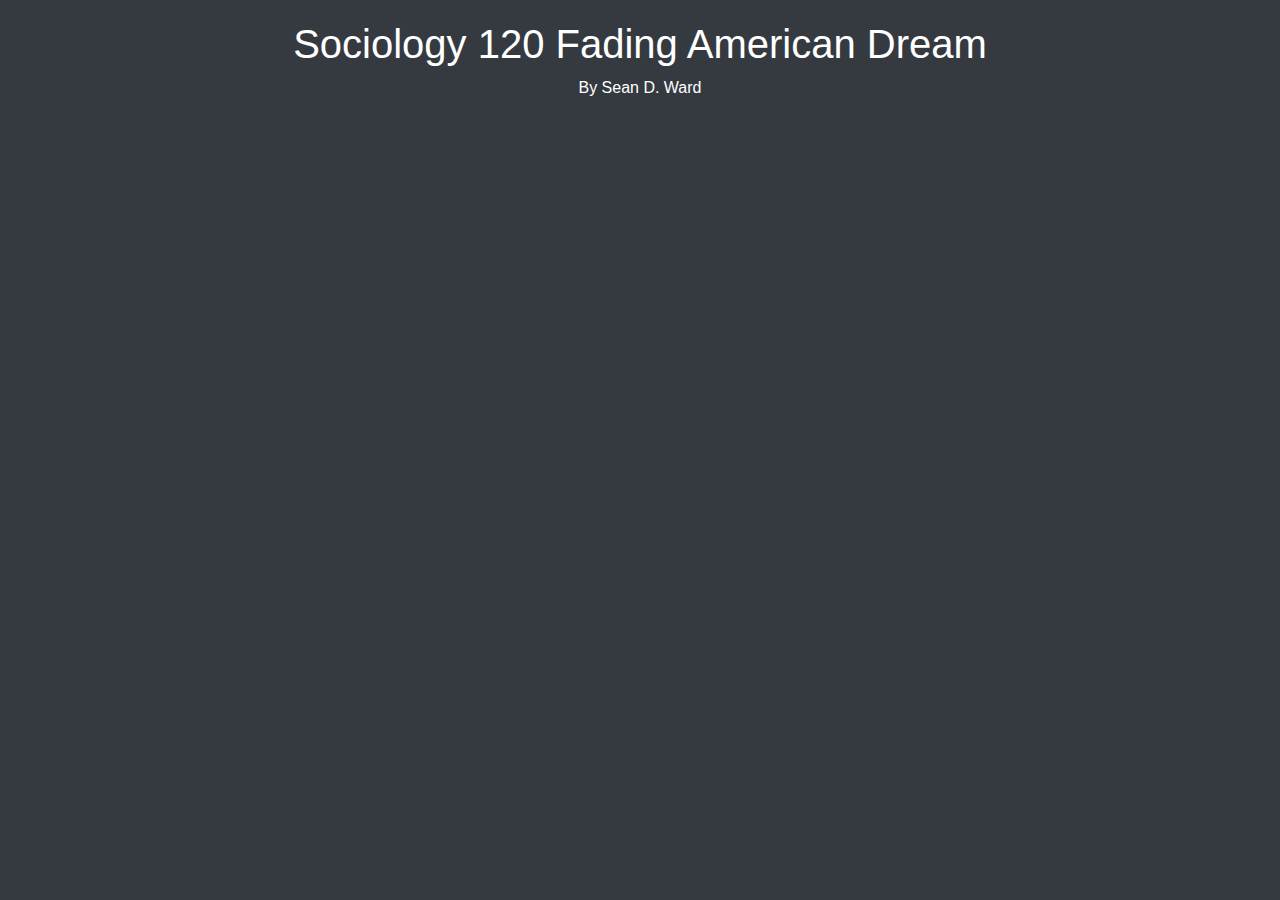
<file: index.html>
<!DOCTYPE html>
<html lang="en">
  <head>
    <meta charset="UTF-8" />
    <meta name="viewport" content="width=device-width, initial-scale=1.0" />
    <title>Sociology - Fading American Dream</title>
    <link
      rel="stylesheet"
      href="https://stackpath.bootstrapcdn.com/bootstrap/4.5.2/css/bootstrap.min.css"
    />
    <link rel="stylesheet" href="styles.css" />
  </head>

  <div class="header fade-in">
    <h1 class="fade-in">Sociology 120 Fading American Dream</h1>
    <p class="fade-in">By Sean D. Ward</p>
  </div>

  <body>
    <div class="container mt-5 fade-in">
      <div class="row">
        <div class="col-md-6">
          <div class="card bg-dark text-white">
            <div class="card-body fade-in">
              <h5 class="card-title fade-in">Fading Dream Part 1</h5>
              <p class="card-text fade-in">
                taking a surface levell look at housing unaffordabilty and it's
                implications to the fading american dream
              </p>
              <a href="presentation1.html" class="btn btn-primary fade-in"
                >Go to Presentation 1</a
              >
            </div>
          </div>
        </div>

        <div class="col-md-6 fade-in">
          <div class="card bg-dark text-white">
            <div class="card-body fade-in">
              <h5 class="card-title fade-in">Fading Dream Part 2</h5>
              <p class="card-text fade-in">
                Taking a deeper dive on housing unaffordablity and lack of a
                living wage
              </p>
              <a href="presentation2.html" class="btn btn-primary fade-in"
                >Go to Presentation 2</a
              >
            </div>
          </div>
        </div>

        <div class="col-md-6 fade-in">
          <div class="card bg-dark text-white">
            <div class="card-body fade-in">
              <h5 class="card-title fade-in">Fading Dream Final Part</h5>
              <p class="card-text fade-in">
                Reflecting on the past and crafting optimal tatics to spearhead
                change.
              </p>
              <a href="presentation3.html" class="btn btn-primary fade-in"
                >Go to Presentation 3</a
              >
            </div>
          </div>
        </div>
      </div>
    </div>

    <script src="https://code.jquery.com/jquery-3.5.1.slim.min.js"></script>
    <script src="https://cdn.jsdelivr.net/npm/@popperjs/core@2.10.2/dist/umd/popper.min.js"></script>
    <script src="https://stackpath.bootstrapcdn.com/bootstrap/4.5.2/js/bootstrap.min.js"></script>
    <script src="fade.js"></script>
  </body>
</html>
</file>
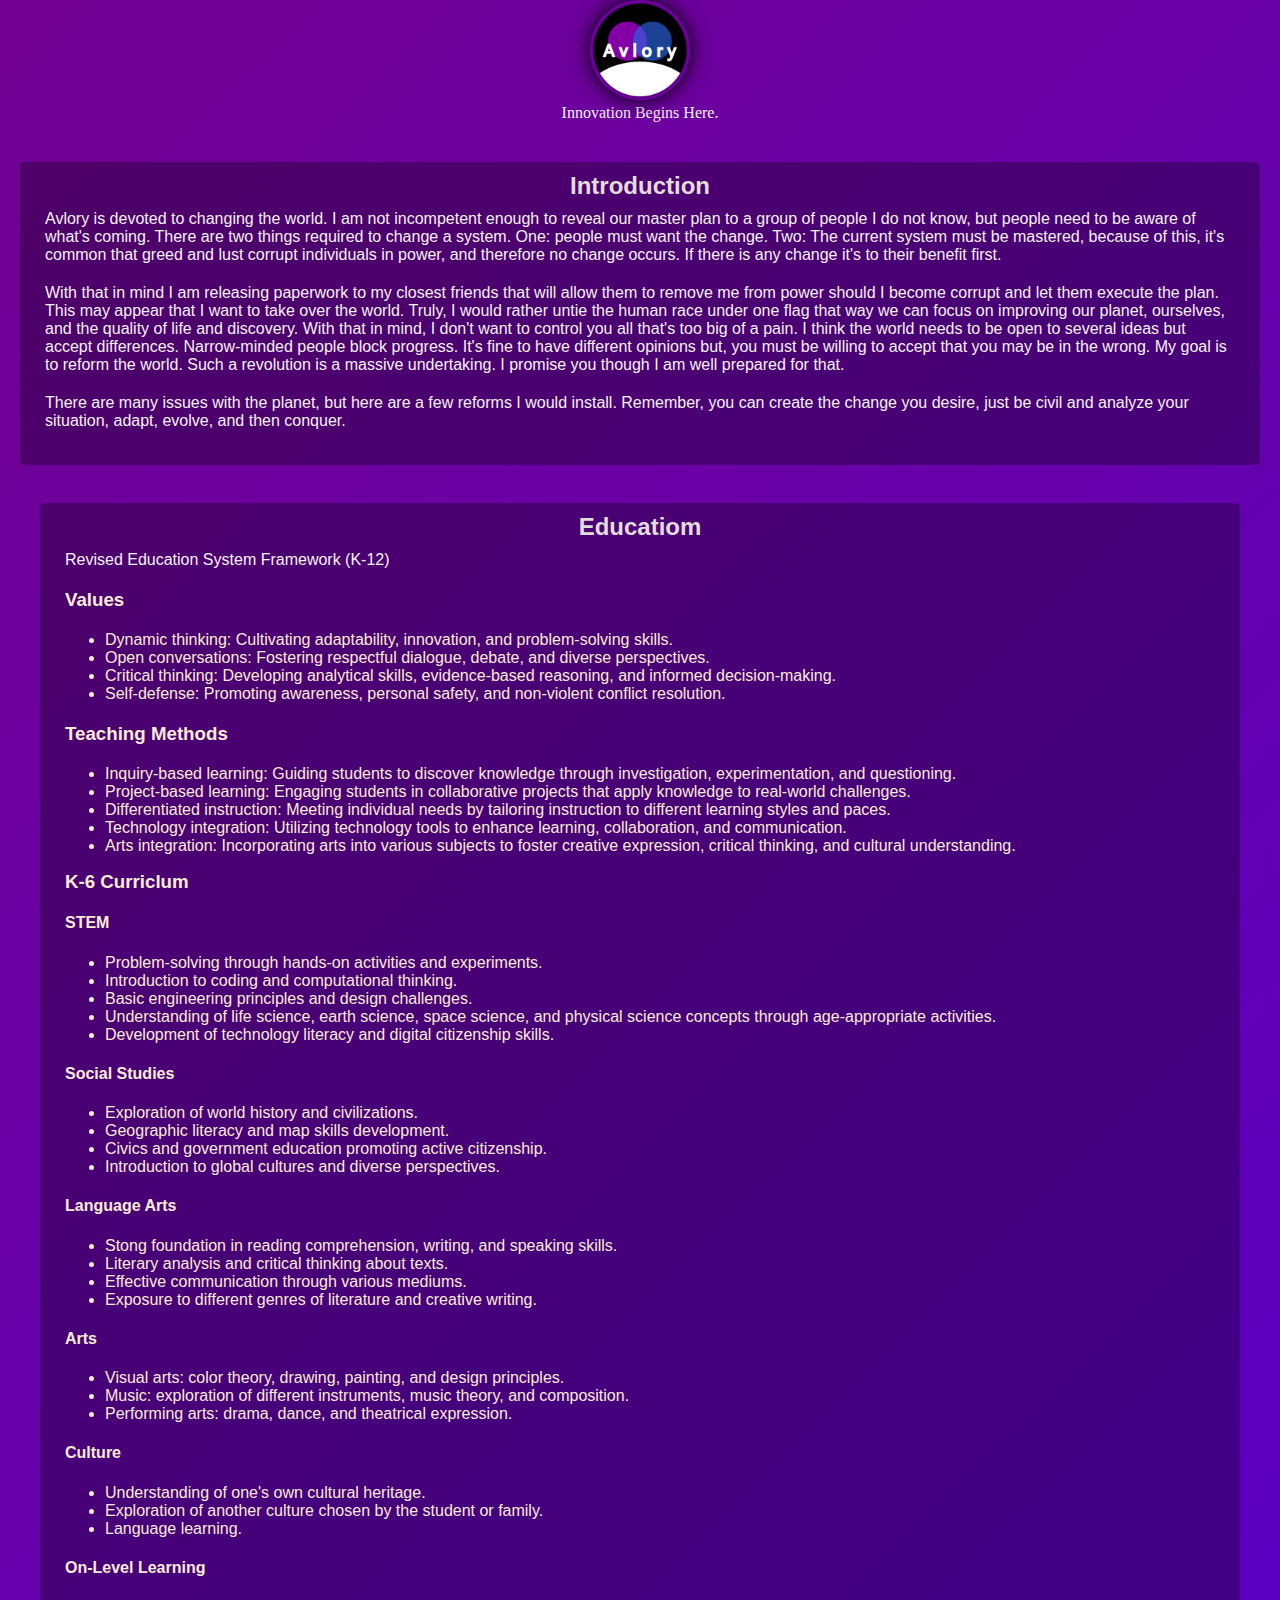
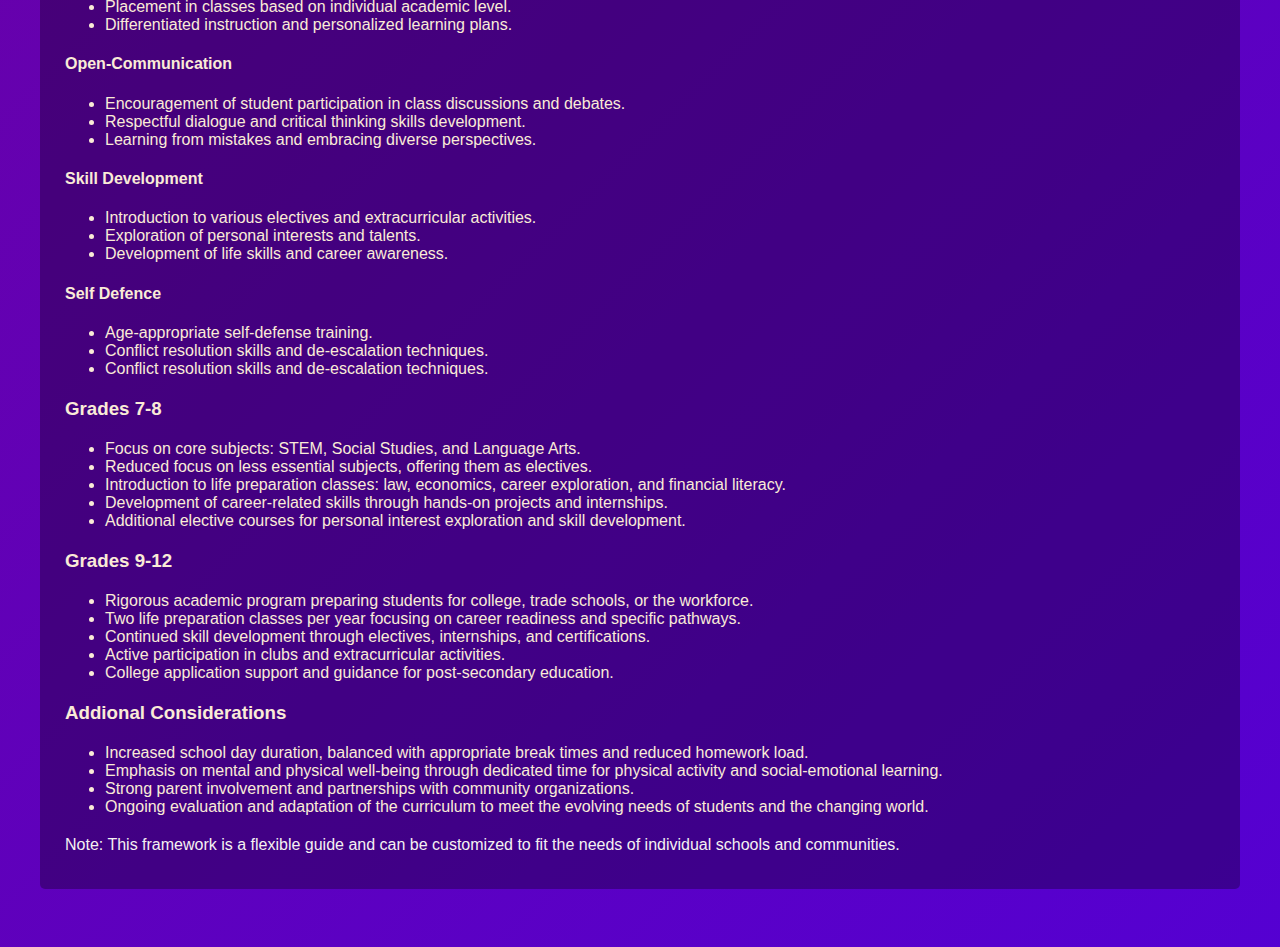
<file: bestsoultion.html>
<!DOCTYPE html>
<html lang="en">
<head>
    <meta charset="UTF-8">
    <meta name="viewport" content="width=device-width, initial-scale=1.0">
    <title>AVLORY SHALL RULE!!!!!
    </title>
    <link rel="stylesheet" href="av.css" />
</head>
    <body>
        <div class="header-content shift fade-in">
            <div class="logo">
                <img src="Main.png" class="main-image" alt="Logo" id="logo">
            </div>
            <p id="slogan">Innovation Begins Here.</p>
        </div>


            <div class="container fade-in">
            <div class="row">
                <div class="col-xl-6 left-text increase">
                    <h2><strong>Introduction</strong></h2>
                    <p>Avlory is devoted to changing the world. I am not incompetent enough to reveal our master plan to a group of people I do not know, but people need to be aware of what's coming. There are two things required to change a system. One: people must want the change. Two: The current system must be mastered, because of this, it's common that greed and lust corrupt individuals in power, and therefore no change occurs. If there is any change it's to their benefit first. </p>
        <p>With that in mind I am releasing paperwork to my closest friends that will allow them to remove me from power should I become corrupt and let them execute the plan. This may appear that I want to take over the world. Truly, I would rather untie the human race under one flag that way we can focus on improving our planet, ourselves, and the quality of life and discovery. With that in mind, I don't want to control you all that's too big of a pain. I think the world needs to be open to several ideas but accept differences. Narrow-minded people block progress. It's fine to have different opinions but, you must be willing to accept that you may be in the wrong. My goal is to reform the world. Such a revolution is a massive undertaking. I promise you though I am well prepared for that.</p>
        <p>There are many issues with the planet, but here are a few reforms I would install. Remember, you can create the change you desire,  just be civil and analyze your situation, adapt, evolve, and then conquer.</p>
                </div>
                <br>
            </div>


            <div class="container fade-in">
            <div class="row">
                <div class="col-xl-6 right-text increase">
                    <h2><strong>Educatiom</strong></h2>
                    <p>Revised Education System Framework (K-12)</p>
                    <h3>Values</h3>
                    <p>
                        <ul>
                            <li>Dynamic thinking: Cultivating adaptability, innovation, and problem-solving skills.</li>
                            <li>Open conversations: Fostering respectful dialogue, debate, and diverse perspectives.</li>
                            <li>Critical thinking: Developing analytical skills, evidence-based reasoning, and informed decision-making.</li>
                            <li>Self-defense: Promoting awareness, personal safety, and non-violent conflict resolution.</li>
                        </ul>
                    </p>
                    <h3>Teaching Methods</h3>
                    <p>
                        <ul>
                            <li>Inquiry-based learning: Guiding students to discover knowledge through investigation, experimentation, and questioning.</li>
                            <li>Project-based learning: Engaging students in collaborative projects that apply knowledge to real-world challenges.</li>
                            <li>Differentiated instruction: Meeting individual needs by tailoring instruction to different learning styles and paces.</li>
                            <li>Technology integration: Utilizing technology tools to enhance learning, collaboration, and communication.</li>
                            <li>Arts integration: Incorporating arts into various subjects to foster creative expression, critical thinking, and cultural understanding.</li>
                        </ul>
                        <h3>K-6 Curriclum</h3>
                        <p>
                            <h4>STEM</h4>
                            <ul>
                                <li>Problem-solving through hands-on activities and experiments.</li>
                                <li>Introduction to coding and computational thinking.</li>
                                <li>Basic engineering principles and design challenges.</li>
                                <li>Understanding of life science, earth science, space science, and physical science concepts through age-appropriate activities.</li>
                                <li>Development of technology literacy and digital citizenship skills.</li>
                            </ul>
                        </p>
                        <p>
                            <h4>Social Studies</h4>
                            <ul>
                                <li>Exploration of world history and civilizations.</li>
                                <li>Geographic literacy and map skills development.</li>
                                <li>Civics and government education promoting active citizenship.</li>
                                <li>Introduction to global cultures and diverse perspectives.</li>
                            </ul>
                        </p>
                        <p>
                            <h4>Language Arts</h4>
                            <ul>
                                <li>Stong foundation in reading comprehension, writing, and speaking skills.</li>
                                <li>Literary analysis and critical thinking about texts.</li>
                                <li>Effective communication through various mediums.</li>
                                <li>Exposure to different genres of literature and creative writing.</li>
                            </ul>
                        </p>
                        <p>
                            <h4>Arts</h4>
                            <ul>
                                <li>Visual arts: color theory, drawing, painting, and design principles.</li>
                                <li>Music: exploration of different instruments, music theory, and composition.</li>
                                <li>Performing arts: drama, dance, and theatrical expression.</li>
                            </ul>
                        </p>
                        <p>
                            <h4>Culture</h4>
                            <ul>
                                <li>Understanding of one's own cultural heritage.</li>
                                <li>Exploration of another culture chosen by the student or family.</li>
                                <li>Language learning.</li>
                            </ul>
                        </p>
                        <p>
                            <h4>On-Level Learning</h4>
                            <ul>
                                <li>Placement in classes based on individual academic level.</li>
                                <li>Differentiated instruction and personalized learning plans.</li>
                            </ul>
                        </p>
                        <p>
                            <h4>Open-Communication</h4>
                            <ul>
                                <li>Encouragement of student participation in class discussions and debates.</li>
                                <li>Respectful dialogue and critical thinking skills development.</li>
                                <li>Learning from mistakes and embracing diverse perspectives.</li>
                            </ul>
                        </p>
                        <p>
                            <h4>Skill Development</h4>
                            <ul>
                                <li>Introduction to various electives and extracurricular activities.</li>
                                <li>Exploration of personal interests and talents.</li>
                                <li>Development of life skills and career awareness.</li>
                            </ul>
                        </p>
                        <p>
                            <h4>Self Defence</h4>
                            <ul>
                                <li>Age-appropriate self-defense training.</li>
                                <li>Conflict resolution skills and de-escalation techniques.</li>
                                <li>Conflict resolution skills and de-escalation techniques.</li>
                            </ul>
                        </p>
                        <h3>Grades 7-8</h3>
                        <p>
                            <ul>
                                <li>Focus on core subjects: STEM, Social Studies, and Language Arts.
</li>
                                <li>Reduced focus on less essential subjects, offering them as electives.
</li>
                                <li>Introduction to life preparation classes: law, economics, career exploration, and financial literacy.
</li>
                                <li>Development of career-related skills through hands-on projects and internships.</li>
                                <li>Additional elective courses for personal interest exploration and skill development.
</li>
                            </ul>
                        </p>
                        <h3>Grades 9-12</h3>
                        <p>
                            <ul>
                                <li>Rigorous academic program preparing students for college, trade schools, or the workforce.</li>
                                <li>Two life preparation classes per year focusing on career readiness and specific pathways.</li>
                                <li>Continued skill development through electives, internships, and certifications.</li>
                                <li>Active participation in clubs and extracurricular activities.</li>
                                <li>College application support and guidance for post-secondary education.</li>
                            </ul>
                        </p>
                        <h3>Addional Considerations</h3>
                        <p>
                            <ul>
                                <li>Increased school day duration, balanced with appropriate break times and reduced homework load.</li>
                                <li>Emphasis on mental and physical well-being through dedicated time for physical activity and social-emotional learning.</li>
                                <li>Strong parent involvement and partnerships with community organizations.</li>
                                <li>Ongoing evaluation and adaptation of the curriculum to meet the evolving needs of students and the changing world.</li>
                            </ul>
                        </p>
                        <p>Note: This framework is a flexible guide and can be customized to fit the needs of individual schools and communities.</p>
                    </p>
                </div>
                <br>
            </div>

    <script src="fade.js"></script>
</body>
</html>
</file>
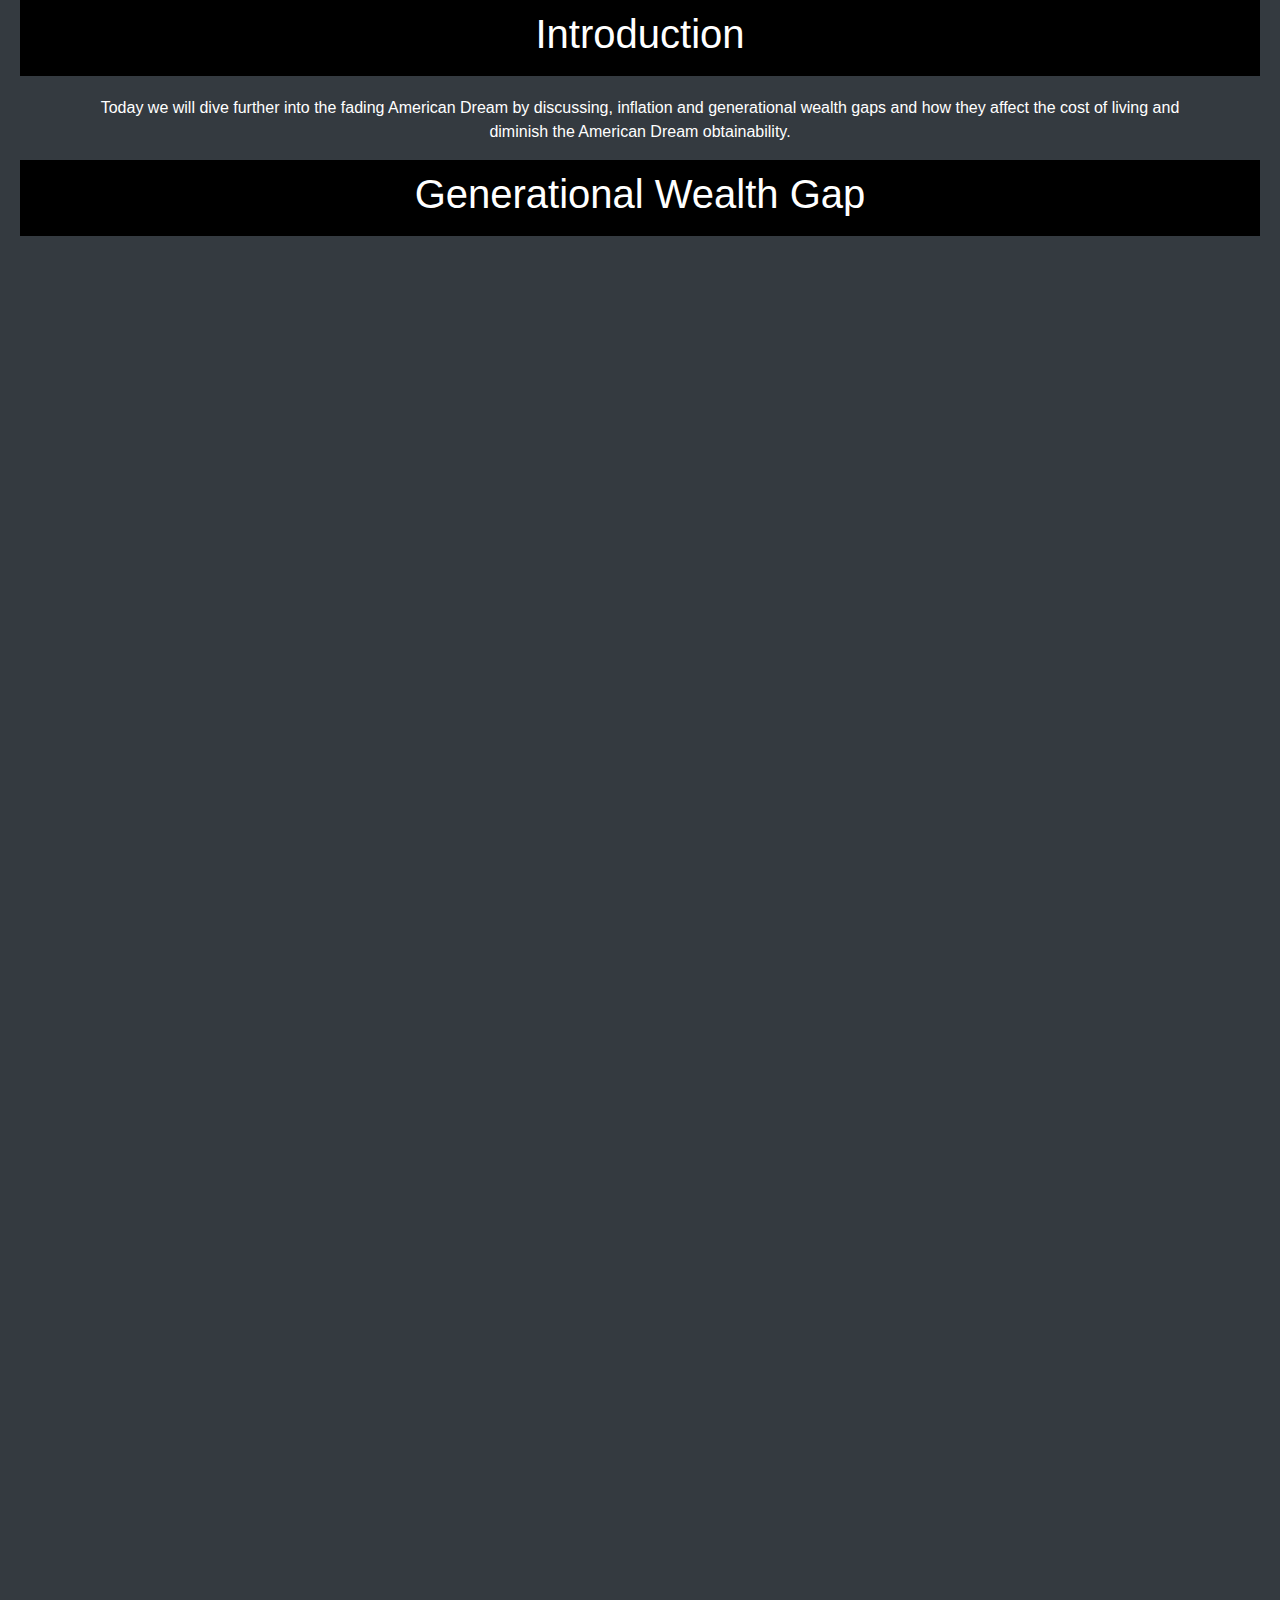
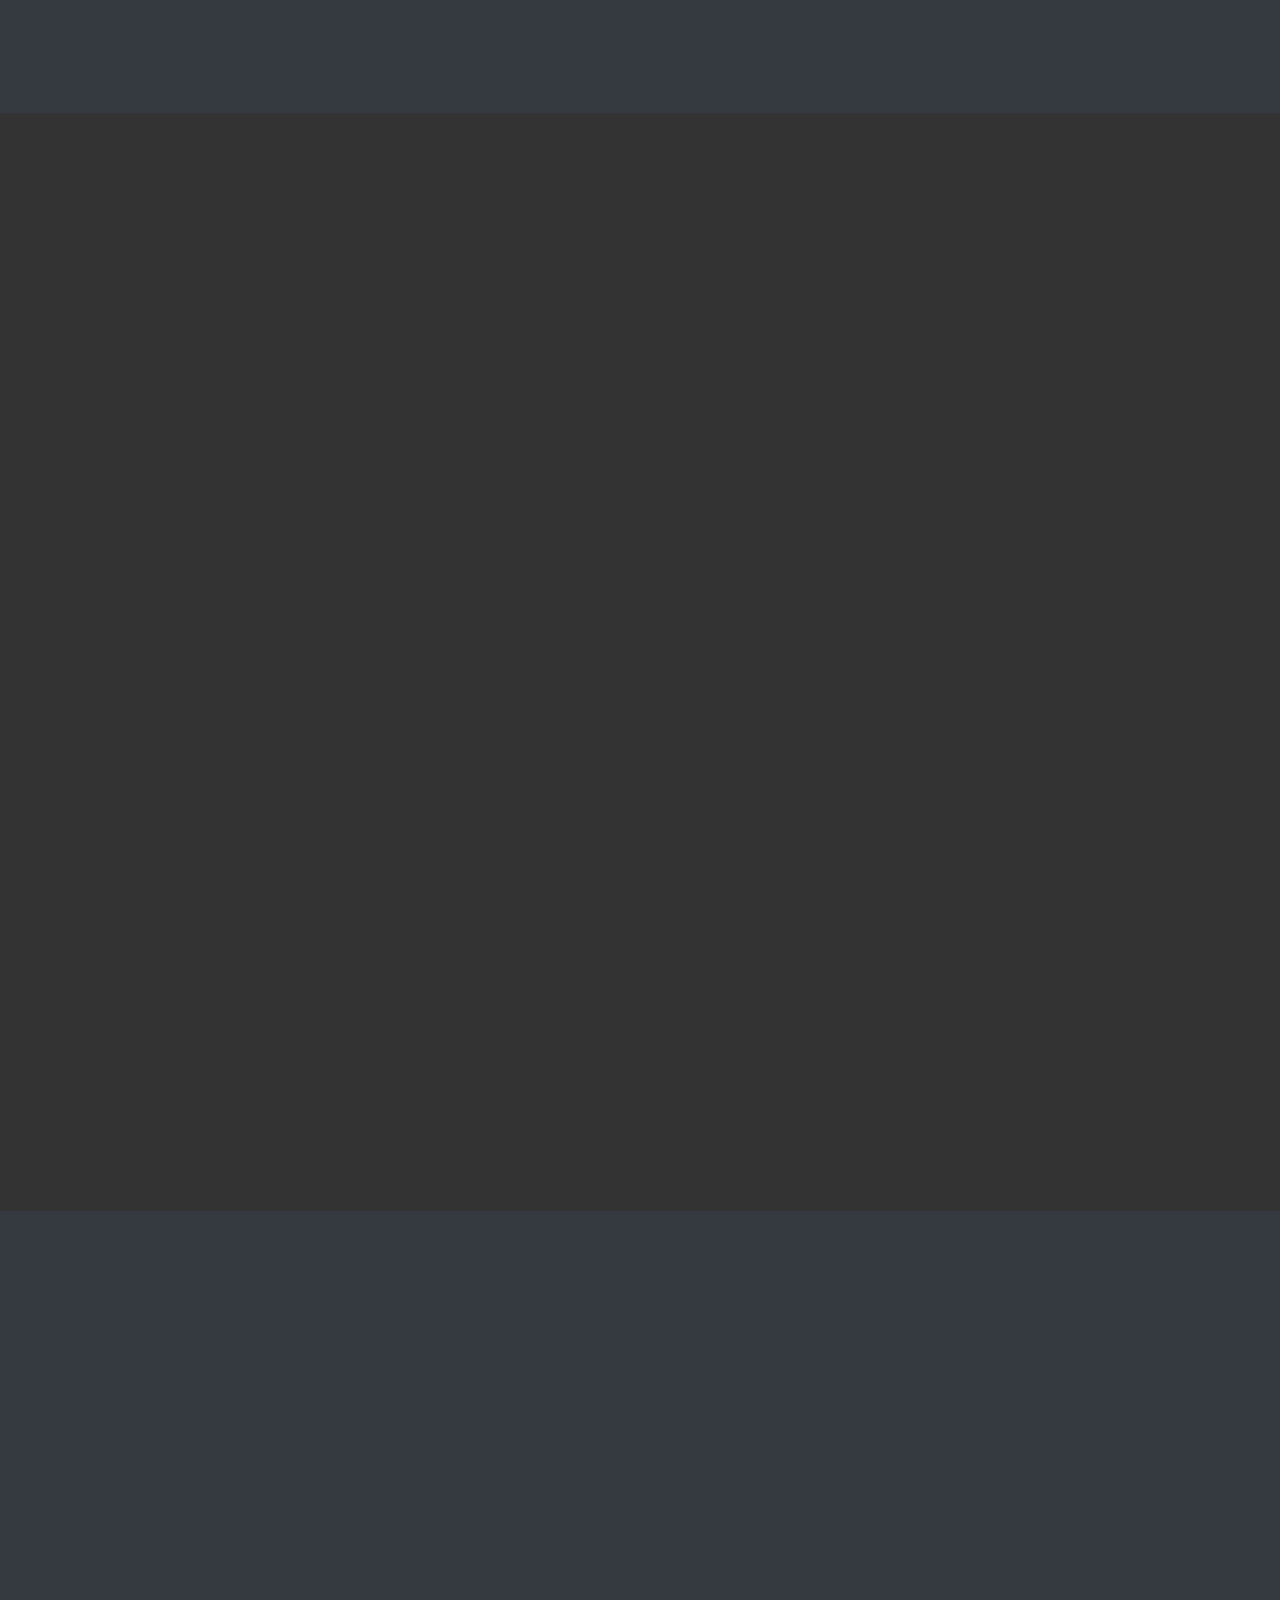
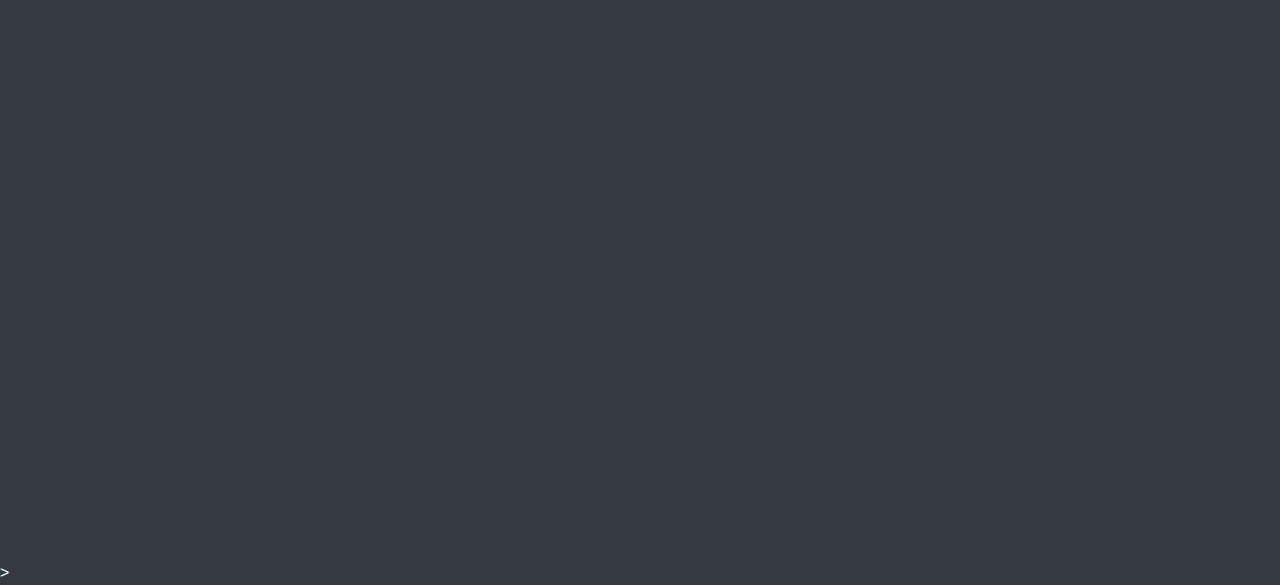
<file: presentation2.html>
<!DOCTYPE html>
<html lang="en">
  <head>
    <meta charset="UTF-8" />
    <meta name="viewport" content="width=device-width, initial-scale=1.0" />
    <title>Presentation 2 - Sociology</title>
    <link
      rel="stylesheet"
      href="https://stackpath.bootstrapcdn.com/bootstrap/4.5.2/css/bootstrap.min.css"
    />
    <link rel="stylesheet" href="styles.css" />
  </head>
  <body>
    <div class="main fade-in">
      <h1>Introduction</h1>
    </div>
    <div class="container">
      <div class="presentation-section">
        <div class="header">
          <div class="presentation-subsection">
            <p class="intro fade-in">
              Today we will dive further into the fading American Dream by
              discussing, inflation and generational wealth gaps and how they
              affect the cost of living and diminish the American Dream
              obtainability.
            </p>
          </div>
        </div>
      </div>
    </div>

      <!-- Article 1 -->
      <div class="main fade-in">
        <h1>Generational Wealth Gap</h1>
      </div>
      <div
        class="row presentation-section fade-in"
        style="background-color: #333"
      >
        <div class="col-md-6 container-fluid">
          <div class="presentation-subsection container-fluid">
            <h2 class="fade-in">Looking at the data</h2>
            <p class="fade-in">
              The data gathered in this article was via a large survey of adults and elderly American households. Looking at this data, we can actually view a lot of useful information. Of the households that had a child from 1989-2013, the household net worth has decreased by 64.9%, whereas for elderly households, net worth has increased by 40.6%. Additionally, households with children seem to be more educated and more likely to have a spouse who should help with taxes and job opportunities. Despite that, elderly households are worth more. 
            </p>
          </div>
        </div>
        <div class="col-md-6">
          <div
            class="presentation-subsection img-section fade-in"
          >
          <img src="table1.PNG" alt="table showing differences between elderly and child households">
          </div>
        </div>
      </div>

      <div class="row presentation-section">
        <div class="col-md-6">
          <div
            class="presentation-subsection img-section fade-in"
          >
          <img src="table2.PNG" alt="">
          </div>
        </div>
        <div class="col-md-6">
          <div class="presentation-subsection">
            <h2 class="fade-in">Wealth disparity</h2>
            <p class="fade-in">
              This graph takes a deeper look at the net worth between elderly and child households while looking at everyone else. It's evident that elder households have substantially more wealth than any other group in America. All groups took a hit during the recession aside from that though the gap had been increasing over time and since the recession, the climb back up has continued. 
            </p>
          </div>
        </div>
      </div>

      <!-- Article 2 -->
      <div class="main fade-in">
        <h1>Inflation</h1>
      </div>
      <div class="row presentation-section" style="background-color: #333">
        <div class="col-md-6">
          <div class="presentation-subsection">
            <h2 class="fade-in">Unemployment and inflation</h2>
            <p class="fade-in">
              After the COVID-19 pandemic hit we saw a massive increase in inflation however we also saw a massive increase in unemployment. The graph you see shows you the job opening rate and unemployment rate during and after the pandemic we witnessed many layoffs and people quitting their jobs. Interestingly it hadn't been since 1955 when inflation exceeded 4% and unemployment over 5%. Yes in 2019 in a single quarter, inflation was up over 7% while unemployment was over 10%. This leads to signs of an overheating economy and usually means a large recession is to come. 
            </p>
          </div>
        </div>
        <div class="col-md-6">
          <div
            class="presentation-subsection img-section"
          >
          <img src="table3.PNG" alt="" class="fade-in">
          </div>
        </div>
      </div>

      <div class="row presentation-section">
        <div class="col-md-6">
          <div
            class="presentation-subsection img-section"
          >
            <img src="table4.PNG" alt="" class="img-width fade-in">
          </div>
        </div>
        <div class="col-md-6">
          <div class="presentation-subsection">
            <h2 class="fade-in">The Stock Market</h2>
            <p class="fade-in">
              As predicted the market did crash a little bit however it also made a comeback. The S&P500 raised in value dramatically then dropped significantly this was partly due to the overheating economy but, there is more information to consider. such as Blackrock, Vanguard, and State Street owning 89% of the S&P500. The decline in these index funds affects people's retirement accounts and helped justify corporations' price hikes however it was evident that their profits were already well above taking any major hits. 
            </p>
          </div>
        </div>
      </div>

      <!-- Connecting them together -->
      <div class="main fade-in">
      <h1 class="fade-in">Connections</h1>
    </div>
    <div class="container">
      <div class="presentation-section">
        <div class="header">
          <div class="presentation-subsection">
            <p class="intro fade-in">
                It's intresting to view wealth disparties with inflation hikes. Looking at this from a human perspective I think it's intersting that many of our elected officals to run the goverment are in the same generation that has the majority of the wealth. 
            </p>
            <p class="fade-in">
                Too connect this to my first presentaion on housing unaffordabilty connecting the the fading American dream as a whole. increased inflation affected the housing market and the higher intrest rates only made cost of living higher and homeownersip more difficult. High unemployment in combination with this raised cost of lving and home prices dramically increased leads to a very unfourtante situation for modren day americans making the American dream seem reallly like a dream not a potentail obtainabilty.
            </p>
          </div>
        </div>
      </div>
    </div>

      <!-- Conclusion -->
       <div class="main fade-in">
      <h1 class="fade-in">Conclusion</h1>
    </div>
    <div class="container">
      <div class="presentation-section">
        <div class="header">
          <div class="presentation-subsection">
            <p class="intro fade-in">
                Our World is full of problems that directly and indirectly affect our everyday lives and could have an impact on our future. This was not made to be depressing despite all the dishearting information you have seen today. The situation is bad and yes it looks like it could get worse not even accounting for foregin affairs however, We have the power to make change happen. There is bliss in ignornace but knoweldge is what can spearhead change and innovation. 
            </p>
            <p class="fade-in take">
                That or you guys could just let take over the world 
            </p>
          </div>
        </div>
      </div>
    </div>

      <!-- Sources -->
       <div class="main fade-in">
      <h1 class="fade-in">Sources</h1>
    </div>
    <div class="container">
      <div class="presentation-section">
        <div class="header">
          <div class="presentation-subsection">
            <p class="intro fade-in source">
                 Gibson-Davis, C. M., & Percheski, C. (2018). Children and the elderly: Wealth inequality among america’s dependents. Demography, 55(3), 1009–1032. https://doi.org/10.1007/s13524-018-0676-5 
            </p>
            <p class="fade-in source">  
                Jahromi, A. A., Mihai, M. M., & Yang, T. (2023). Inflation and the U.S. Economy in 2022. JOURNAL OF FINANCIAL SERVICE PROFESSIONALS, 77(1), 10–16. 
IV: 

            </p>
          </div>
        </div>
      </div>
    </div>>
    </div>
    <script src="fade.js"></script>
    <script src="https://code.jquery.com/jquery-3.5.1.slim.min.js"></script>
    <script src="https://cdn.jsdelivr.net/npm/@popperjs/core@2.10.2/dist/umd/popper.min.js"></script>
    <script src="https://stackpath.bootstrapcdn.com/bootstrap/4.5.2/js/bootstrap.min.js"></script>
  </body>
</html>
</file>
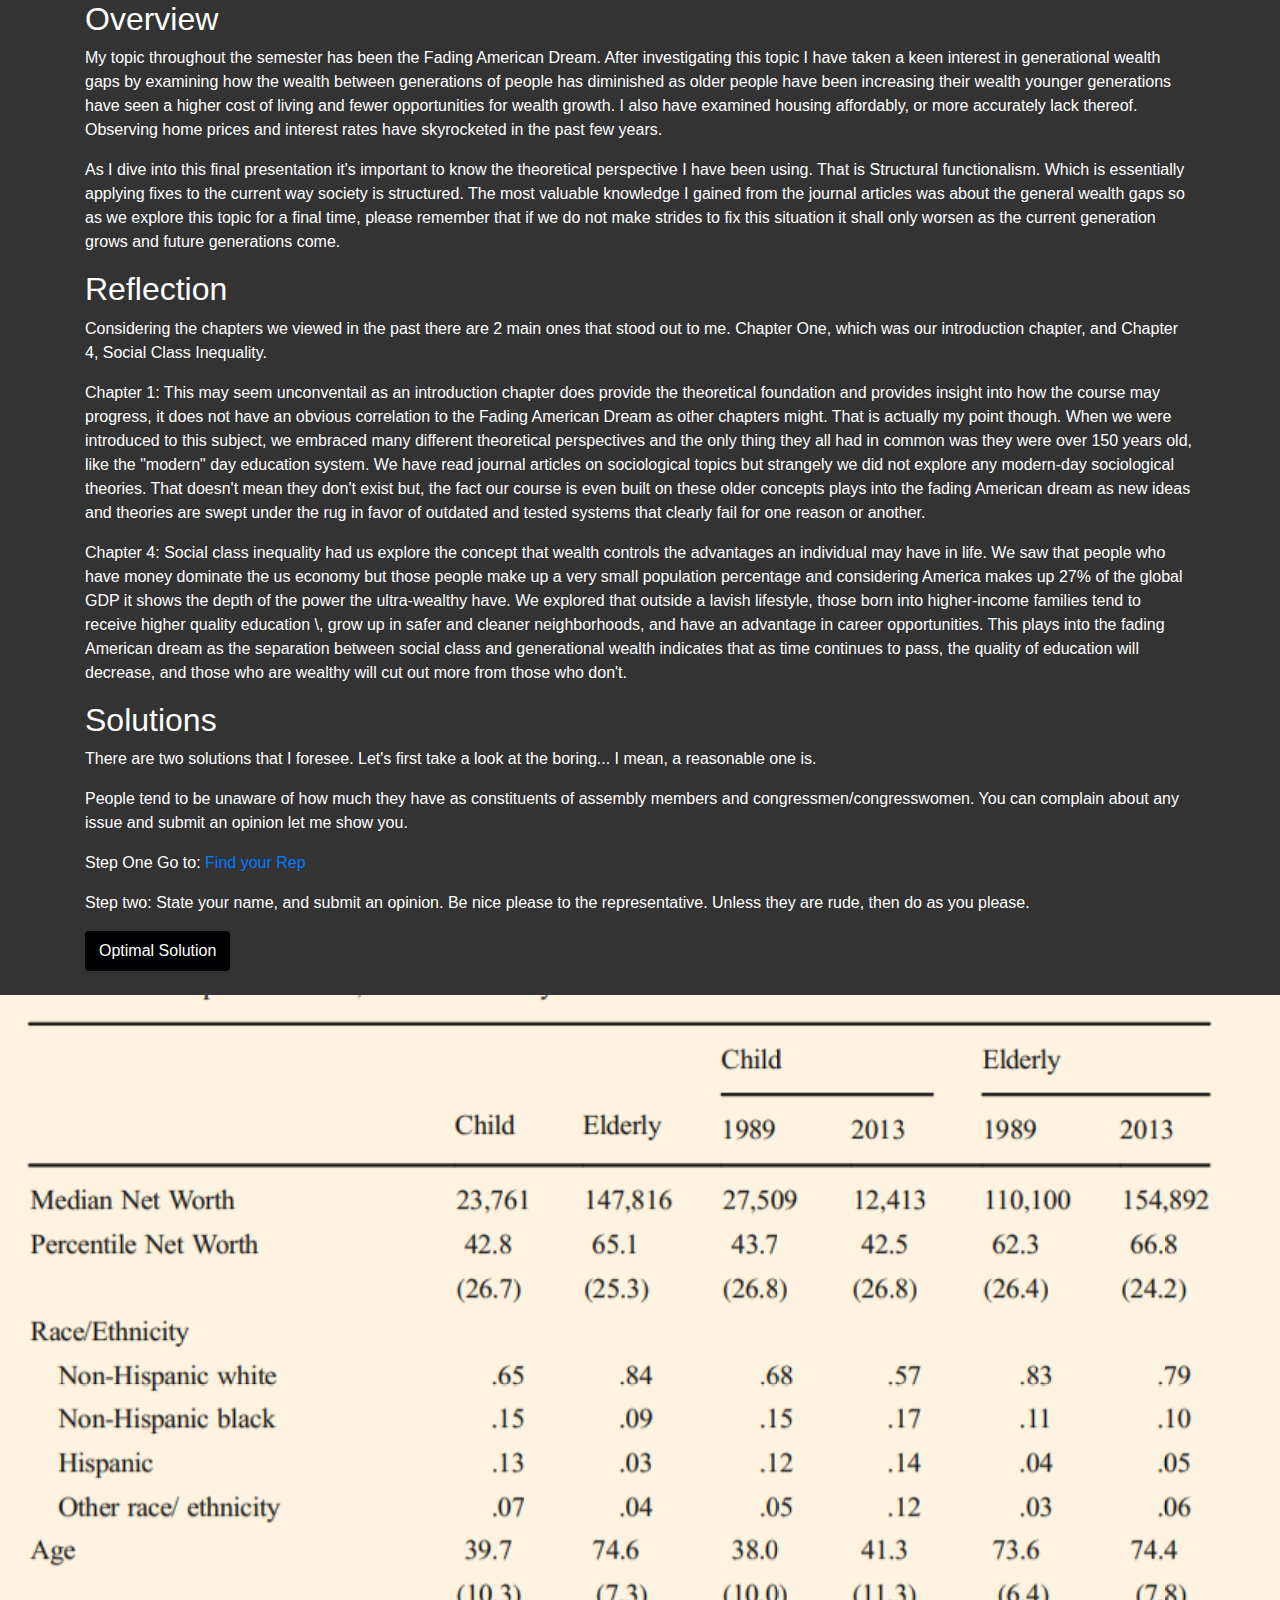
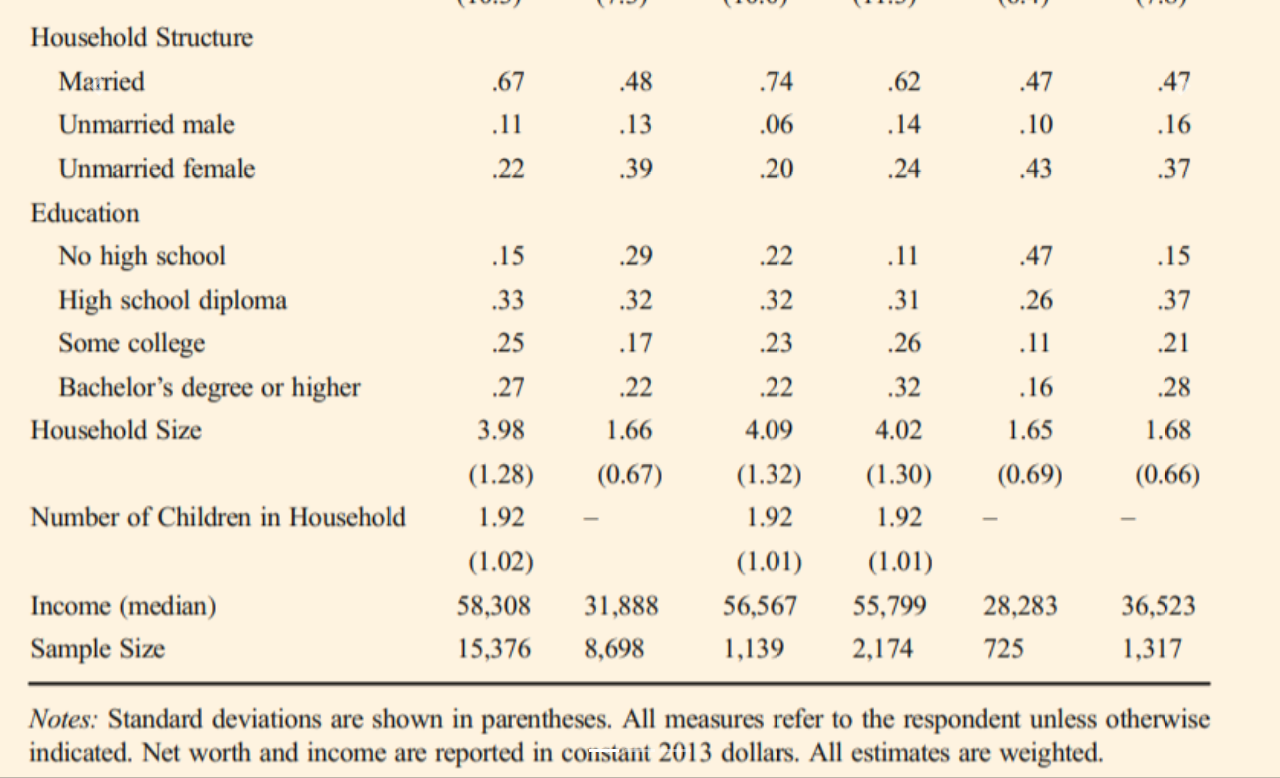
<file: presentation3.html>
<!DOCTYPE html>
<html lang="en">
  <head>
    <meta charset="UTF-8" />
    <meta name="viewport" content="width=device-width, initial-scale=1.0" />
    <title>Dark-themed Page</title>
    <link
      href="https://stackpath.bootstrapcdn.com/bootstrap/4.5.2/css/bootstrap.min.css"
      rel="stylesheet"
    />
    <link rel="stylesheet" href="styles.css" />

    <style>
      /* Your dark-themed styles here */
      body {
        background-color: #333;
        color: #fff;
      }
    </style>
  </head>
  <body>
    <!-- Overview Section -->
    <section class="overview-section">
      <div class="container text-white">
        <h2>Overview</h2>
        <p>
          My topic throughout the semester has been the Fading American Dream.
          After investigating this topic I have taken a keen interest in
          generational wealth gaps by examining how the wealth between
          generations of people has diminished as older people have been
          increasing their wealth younger generations have seen a higher cost of
          living and fewer opportunities for wealth growth. I also have examined
          housing affordably, or more accurately lack thereof. Observing home
          prices and interest rates have skyrocketed in the past few years.
        </p>
        <p>
          As I dive into this final presentation it's important to know the
          theoretical perspective I have been using. That is Structural
          functionalism. Which is essentially applying fixes to the current way
          society is structured. The most valuable knowledge I gained from the
          journal articles was about the general wealth gaps so as we explore
          this topic for a final time, please remember that if we do not make
          strides to fix this situation it shall only worsen as the current
          generation grows and future generations come.
        </p>
      </div>
    </section>

    <!-- Reflection Section -->
    <section class="reflection-section">
      <div class="container text-white">
        <h2>Reflection</h2>
        <p>
          Considering the chapters we viewed in the past there are 2 main ones
          that stood out to me. Chapter One, which was our introduction chapter,
          and Chapter 4, Social Class Inequality.
        </p>
        <p>
          Chapter 1: This may seem unconventail as an introduction chapter does
          provide the theoretical foundation and provides insight into how the
          course may progress, it does not have an obvious correlation to the
          Fading American Dream as other chapters might. That is actually my
          point though. When we were introduced to this subject, we embraced
          many different theoretical perspectives and the only thing they all
          had in common was they were over 150 years old, like the "modern" day
          education system. We have read journal articles on sociological topics
          but strangely we did not explore any modern-day sociological theories.
          That doesn't mean they don't exist but, the fact our course is even
          built on these older concepts plays into the fading American dream as
          new ideas and theories are swept under the rug in favor of outdated
          and tested systems that clearly fail for one reason or another.
        </p>
        <p>
          Chapter 4: Social class inequality had us explore the concept that
          wealth controls the advantages an individual may have in life. We saw
          that people who have money dominate the us economy but those people
          make up a very small population percentage and considering America
          makes up 27% of the global GDP it shows the depth of the power the
          ultra-wealthy have. We explored that outside a lavish lifestyle, those
          born into higher-income families tend to receive higher quality
          education \, grow up in safer and cleaner neighborhoods, and have an
          advantage in career opportunities. This plays into the fading American
          dream as the separation between social class and generational wealth
          indicates that as time continues to pass, the quality of education
          will decrease, and those who are wealthy will cut out more from those
          who don't.
        </p>
      </div>
    </section>

    <!-- Solutions Section -->
    <section class="solutions-section">
      <div class="container text-white">
        <h2>Solutions</h2>
        <p>
          There are two solutions that I foresee. Let's first take a look at the
          boring... I mean, a reasonable one is.
        </p>
        <p>
          People tend to be unaware of how much they have as constituents of
          assembly members and congressmen/congresswomen. You can complain about
          any issue and submit an opinion let me show you.
        </p>
        <p>
          Step One Go to:
          <a href="https://findyourrep.legislature.ca.gov/">Find your Rep</a>
        </p>
        <p>
          Step two: State your name, and submit an opinion. Be nice please to
          the representative. Unless they are rude, then do as you please.
        </p>

        <a href="bestsoultion.html" class="btn btn-primary">Optimal Solution</a>
      </div>
      <br />
    </section>

    <!-- Carousel Section -->
    <section class="carousel-section">
      <div
        id="carouselExampleIndicators"
        class="carousel slide"
        data-ride="carousel"
      >
        <ol class="carousel-indicators">
          <li
            data-target="#carouselExampleIndicators"
            data-slide-to="0"
            class="active"
          ></li>
          <li data-target="#carouselExampleIndicators" data-slide-to="1"></li>
          <li data-target="#carouselExampleIndicators" data-slide-to="2"></li>
          <!-- Add more li tags for additional images -->
        </ol>
        <div class="carousel-inner">
          <div class="carousel-item active">
            <img src="table1.PNG" class="d-block w-100" alt="Image 1" />
          </div>
          <div class="carousel-item">
            <img src="table3.PNG" class="d-block w-100" alt="Image 2" />
          </div>
          <div class="carousel-item">
            <img
              src="housingPriceGraph.PNG"
              class="d-block w-100"
              alt="Image 3"
            />
          </div>
          <!-- Add more divs with class carousel-item for additional images -->
        </div>
        <a
          class="carousel-control-prev"
          href="#carouselExampleIndicators"
          role="button"
          data-slide="prev"
        >
          <span class="carousel-control-prev-icon" aria-hidden="true"></span>
          <span class="sr-only">Previous</span>
        </a>
        <a
          class="carousel-control-next"
          href="#carouselExampleIndicators"
          role="button"
          data-slide="next"
        >
          <span class="carousel-control-next-icon" aria-hidden="true"></span>
          <span class="sr-only">Next</span>
        </a>
      </div>
    </section>

    <script src="fade.js"></script>
    <script src="https://code.jquery.com/jquery-3.5.1.slim.min.js"></script>
    <script src="https://stackpath.bootstrapcdn.com/bootstrap/4.5.2/js/bootstrap.min.js"></script>
  </body>
</html>
</file>
<file: styles.css>
/* styles.css */
body {
  background-color: #343a40; /* Dark background color */
  color: #fff; /* Light text color */
}

.card {
  margin-bottom: 20px;
  border: 2px solid #a9b3be; /* Border color */
  border-radius: 10px; /* Border radius for rounded corners */
  transition: transform 0.3s; /* Add smooth transition effect */
}

.card:hover {
  transform: scale(1.05); /* Enlarge the card on hover */
}

.card-title {
  color: #007bff; /* Card title color */
}

.card-text {
  color: #ddd; /* Card text color */
}

.btn-primary {
  background-color: #000102; /* Primary button color */
  border: 2px solid #000000; /* Button border color */
}

.btn-primary:hover {
  background-color: #0056b3; /* Darker blue on hover */
  border: 2px solid #0056b3; /* Darker blue border on hover */
}

.header {
  align-items: center; /* Centers Div */
  text-align: center; /*Centers Text */
  margin-top: 20px;
}

.fade-in {
  opacity: 0;
  transform: translateY(20px);
  transition: opacity 1s, transform 1s;
}
.fade-in-animation {
  opacity: 1;
  transform: translateY(0);
}
.main {
  background-color: #000000;
  margin: 0 20px 0px 20px;
  padding: 10px 10px 10px 10px;
  text-align: center;
}
.intro {
  text-align: center;
  align-items: center;
}
.img-width {
  width: 45%;
}
.source {
  font-style: italic;
}
.take {
  text-decoration: line-through;
}
</file>
<file: av.css>
html {
  max-width: 100%;
  overflow-x: hidden;
}

/* Reset default margin and padding */
body,
h1,
h2,
h3,
p {
  margin: 0;
  padding: 0;
}

/* Set a gradient background */
body {
  flex-direction: column;
  min-height: 100vh;

  background: linear-gradient(-45deg, #23026a, #900eb8, #4b00e7, #720192);
  background-size: 400% 400%;
  animation: gradient 5s ease infinite;

  max-width: 100%;
  overflow-x: hidden;
}

@keyframes gradient {
  0% {
    background-position: 0% 50%;
  }
  50% {
    background-position: 100% 50%;
  }
  100% {
    background-position: 0% 50%;
  }
}

.navbar-toggler {
  margin-right: 8px;
}

.nav-item {
  margin-left: 10px;
}

/* Style the header */
.header {
  align-items: center;
  text-align: center;
  position: fixed;
}

.header-content {
  text-align: center;
  align-items: center;
}

.logo {
  display: inline-block;
  position: relative;
}

.logo:hover {
  box-shadow: 0 0 20px rgba(83, 25, 220, 0.7);
  border-radius: 100%;
  animation: roll 2s ease-in-out forwards;
}

@keyframes roll {
  0% {
    transform: rotate(0deg);
  }

  100% {
    transform: rotate(360deg);
  }
}

.logo img {
  border-radius: 100%;
  width: 100px;
  box-shadow: 0 0 20px rgba(0, 0, 0);
  height: auto;
}

/* Style the main content */
main {
  padding-top: 50px;
  padding-bottom: 75px;
}

.container {
  padding: 20px;
}

h2 {
  font-size: 24px;
  color: #e2dcdc;
  margin-bottom: 10px;
  text-align: center;
}

p {
  font-size: 16px;
  color: #f5f1f1;
  margin-bottom: 20px;
}

/*Breakpoint*/
@media (max-width: 768px) {
  main {
    padding-top: 50px;
    padding-bottom: 50px;
  }

  h2 {
    font-size: 20px;
  }

  p {
    font-size: 14px;
    margin-bottom: 15px;
  }
}

footer {
  margin-bottom: 35px;
}

.foot-link:hover {
  color: rgb(255, 255, 255);
  text-decoration: overline;
}

.right-text,
.left-text {
  background-color: rgba(0, 0, 0, 0.3);
  color: antiquewhite;
  border-radius: 5px;
  padding: 10px 25px 15px 25px;
  font-family: "Saira", sans-serif;
}

.right-image,
.left-image {
  margin: 20px auto 20px auto;
  padding: 0 0 0 0;

  justify-content: center;
  display: flex;
  align-items: center;
}

.increase {
  transition: 0.3s;
}
.increase:hover {
  box-shadow: 0 0 20px #05010e;
}

.form-control {
  background-color: rgba(185, 181, 181, 0.7);
  border: none;
}

.search-btn {
  color: antiquewhite;
  background-color: transparent;
  border: none;
}

.search-btn:hover {
  font-weight: bolder;
  background-color: #000000;
}

/*Scrollbar*/
::-webkit-scrollbar {
  width: 10px;
}
::-webkit-scrollbar-track {
  background: #000000;
}
::-webkit-scrollbar-thumb {
  border-top-left-radius: 10px;
  border-bottom-left-radius: 10px;
  background: white;
}
::-webkit-scrollbar-thumb:hover {
  background: #dfdfdf;
}
::-webkit-scrollbar-thumb:active {
  background: #c8c8c8;
}

@media (min-width: 1200px) {
  .left-image {
    margin: 0;
    padding: 0 0 0 25px;
    align-items: flex-start;
  }

  .right-image {
    margin: 0;
    padding: 0 25px 0 0;
    align-items: flex-start;
  }

  .left-text {
    padding: 10px 25px 15px 25px;
  }
}

.fade-in {
  opacity: 0;
  transform: translateY(20px);
  transition: opacity 1s, transform 1s;
}
.fade-in-animation {
  opacity: 1;
  transform: translateY(0);
}
</file>
